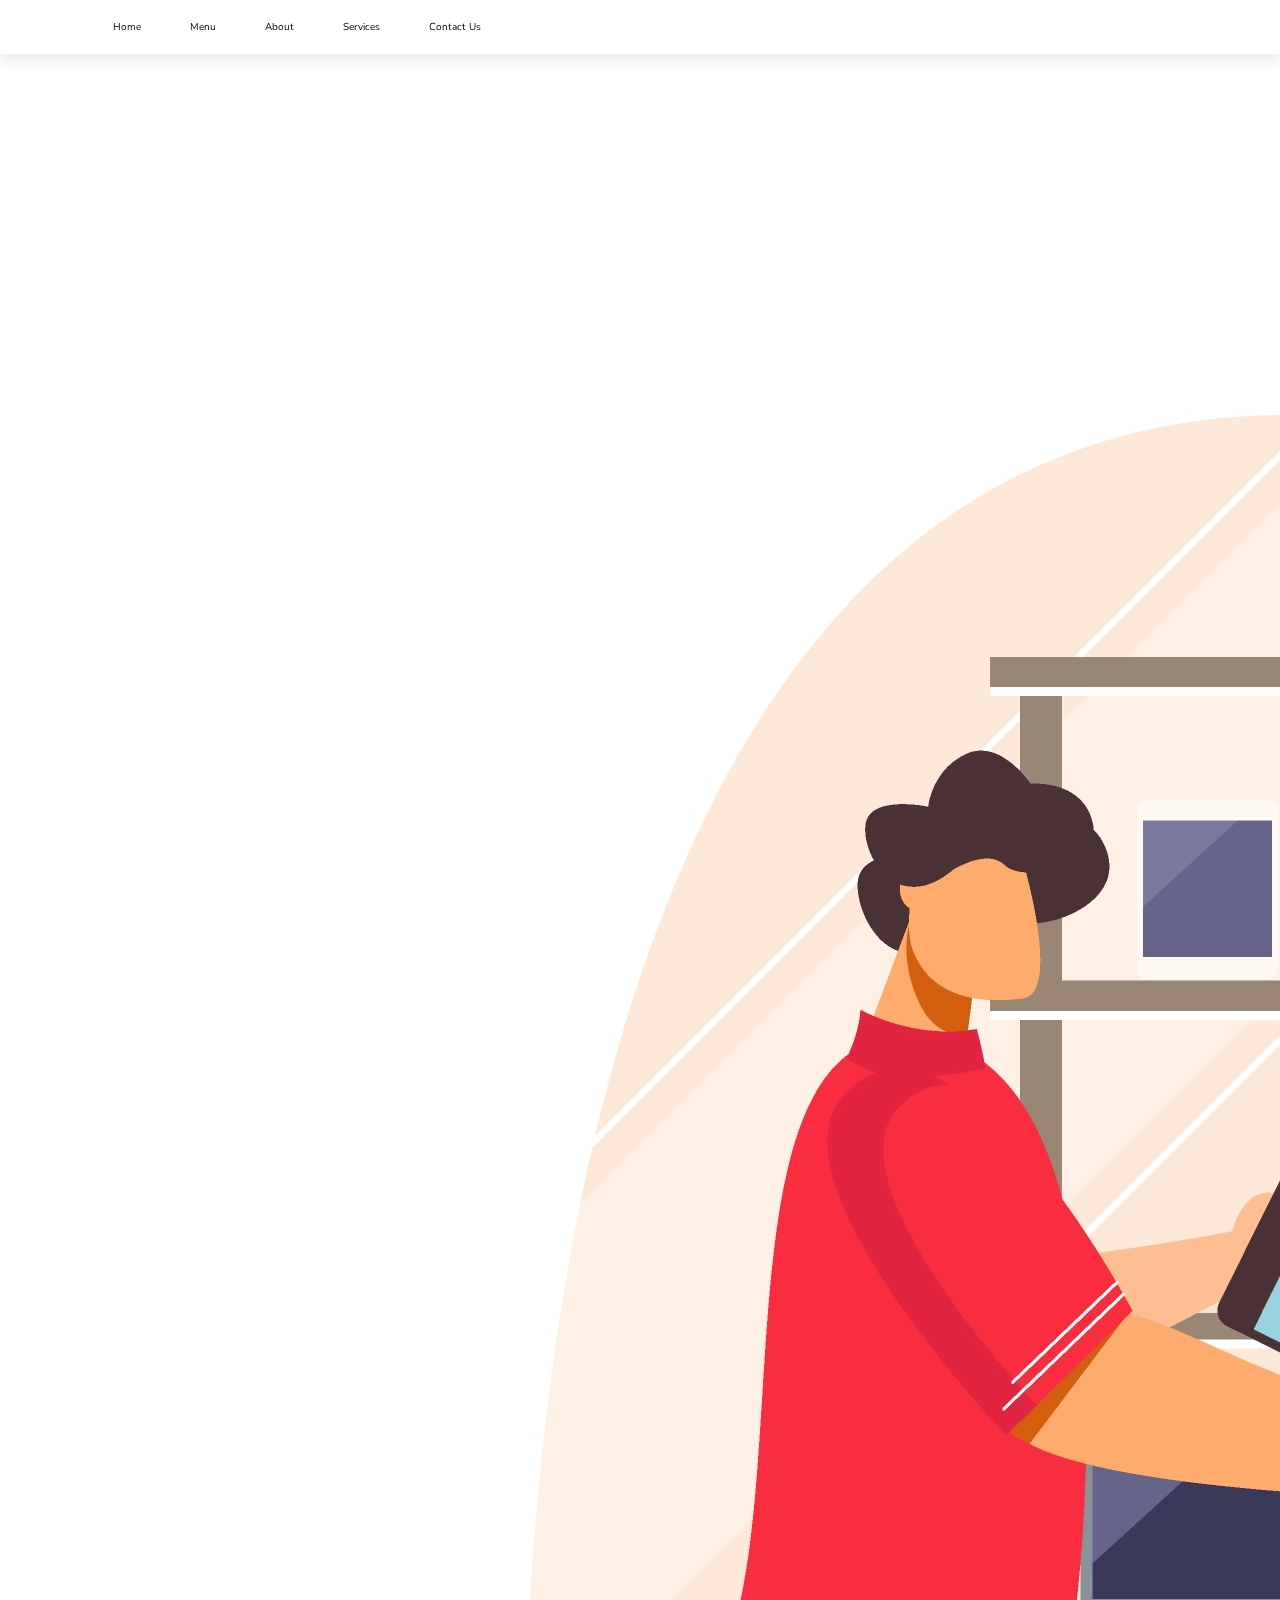
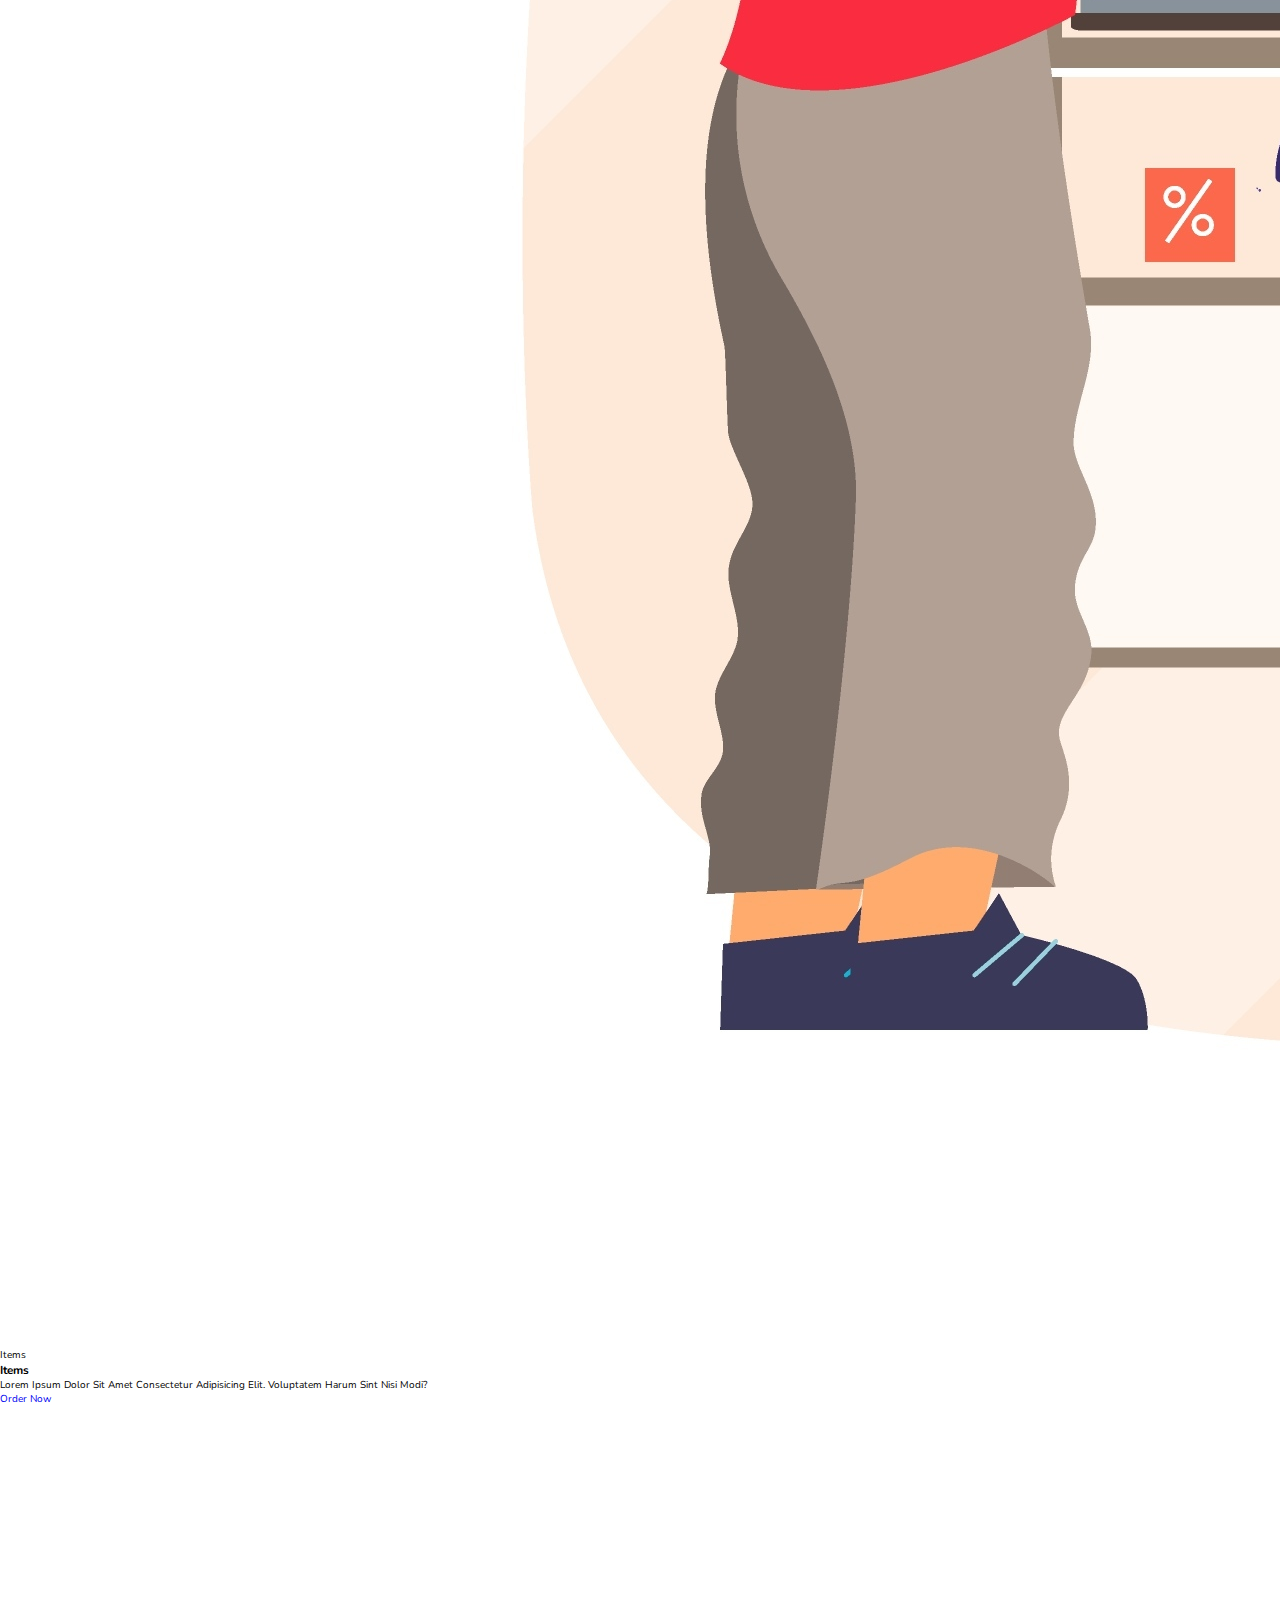
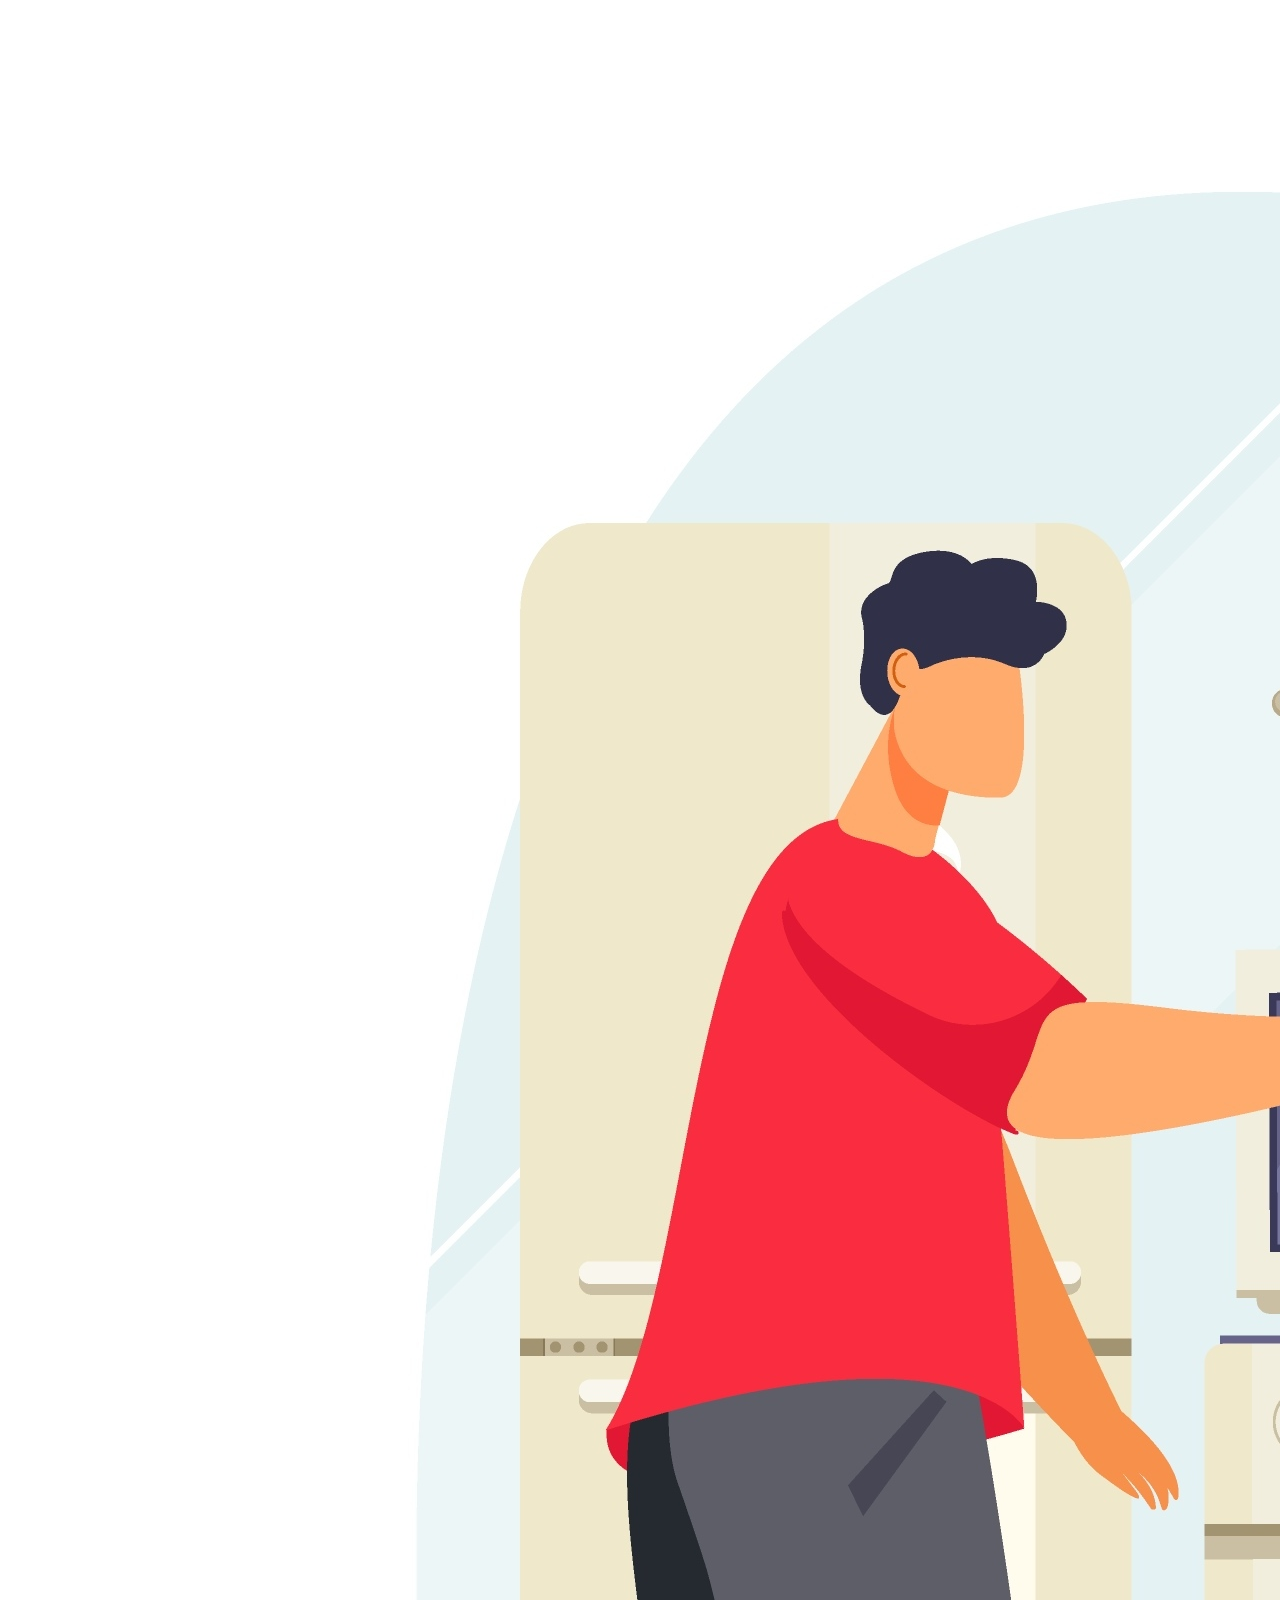
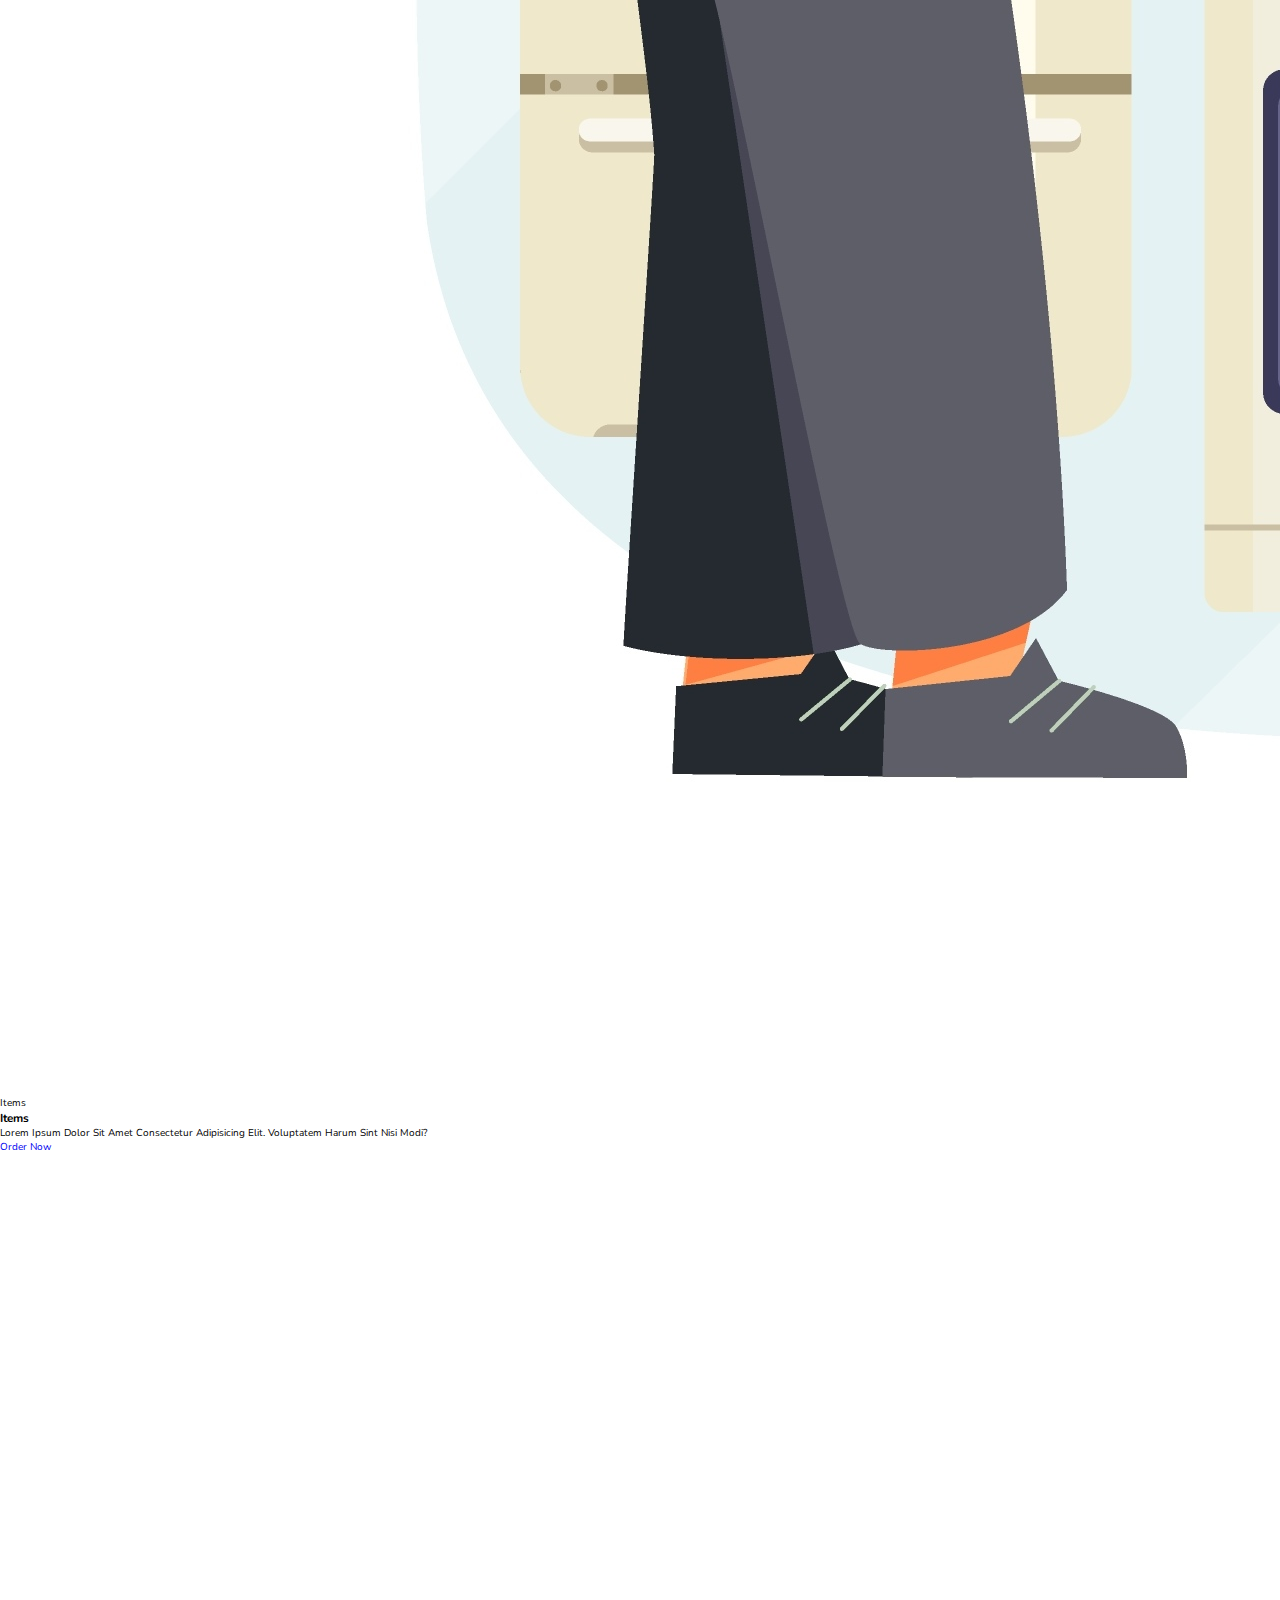
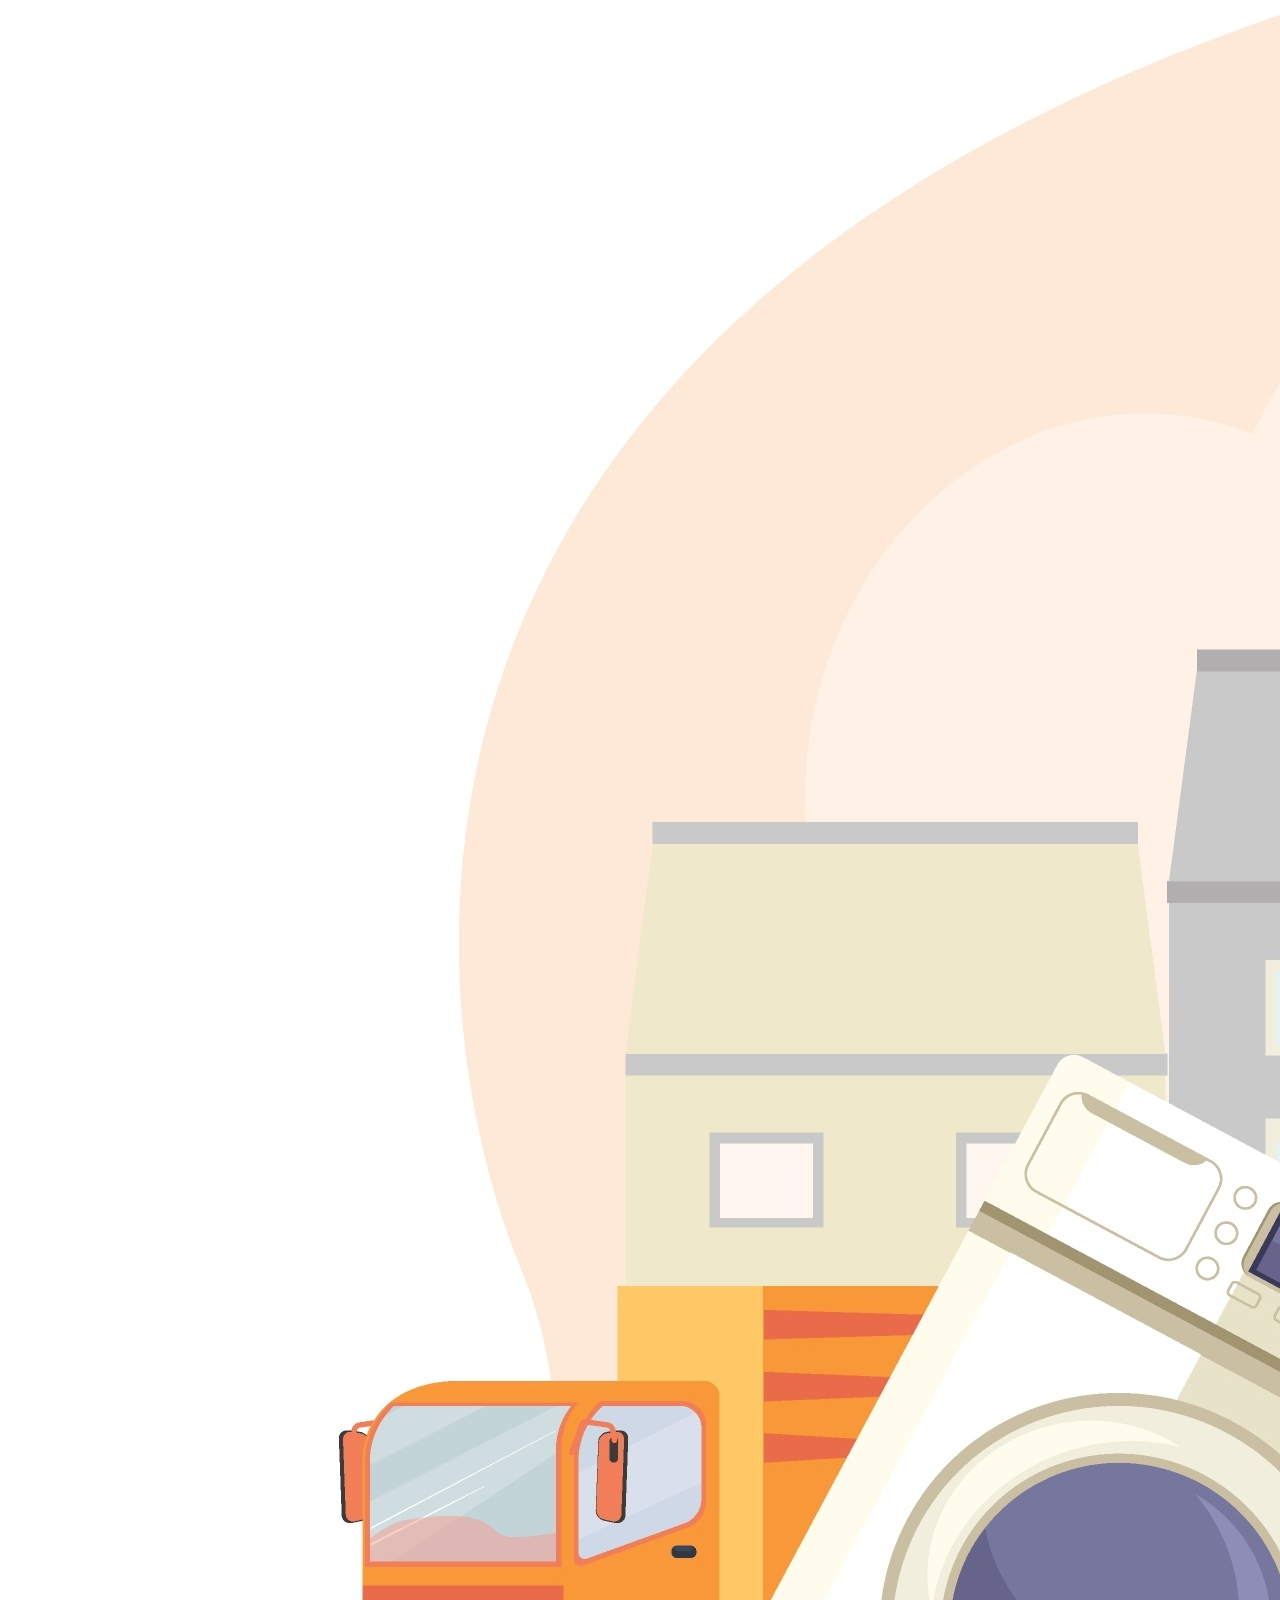
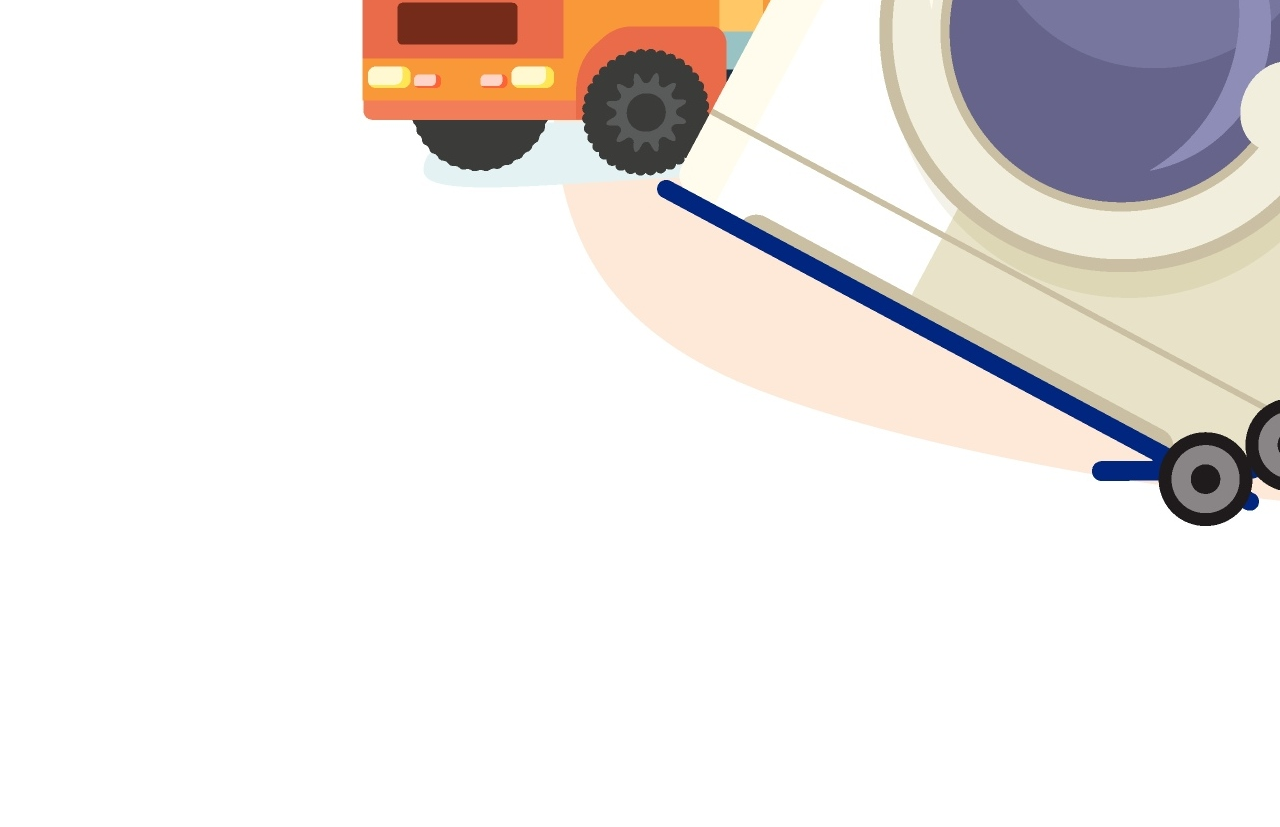
<file: frontend/index.html>
<!DOCTYPE html>
<html lang="en">
<head>
    <meta charset="UTF-8">
    <meta http-equiv="X-UA-Compatible" content="IE=edge">
    <meta name="viewport" content="width=device-width, initial-scale=1.0">
    <title>the store for all</title>
    <link rel="stylesheet" href="./css/style.css">

</head>
<body>
    
    <!-- header starts here -->

    <header class="navbar">

        <div class="header">
            <ul class="navbar-ul">
                <li class="box-1">Home</li>
                <li class="box-2">Menu</li>
                <li class="box-3">About</li>
                <li class="box-4">Services</li>
                <li class="box-5">Contact Us</li>
            </ul>
        </div>

    </header>

    <!-- header section ends  -->

    <!-- search starts here  -->

    
    <form action="#" id="search-form">
        <input type="search" placeholder="search here..." name="" id="search-box">
        <label for="search-box" class="fas fa-search"></label>
        <i class="fas fa-times" id="close"></i>
    </form>
  
    <!-- search starts here  -->

    <!-- home section starts here  -->

    <div class="swiper-container home-slider">
        <div class="swiper-wrapper wrapper">
          <div class="swiper-slide slide">
            <div class="content">
              <span>Items</span>
              <h3>Items</h3>
              <p>Lorem ipsum dolor sit amet consectetur adipisicing elit. Voluptatem harum sint nisi modi?</p>
              <a href="#" class="btn">order now</a>
            </div>
            <div class="image">
              <img src="./img/img-1.jpg" alt="">
            </div>
          </div>

          <div class="swiper-slide slide">
            <div class="content">
              <span>Items</span>
              <h3>Items</h3>
              <p>Lorem ipsum dolor sit amet consectetur adipisicing elit. Voluptatem harum sint nisi modi?</p>
              <a href="#" class="btn">order now</a>
            </div>
            <div class="image">
              <img src="./img/img-2.jpg" alt="">
            </div>
          </div>

          <div class="swiper-slide slide">
            <div class="content">
              <span>Items</span>
              <h3>Items</h3>
              <p>Lorem ipsum dolor sit amet consectetur adipisicing elit. Voluptatem harum sint nisi modi?</p>
              <a href="#" class="btn">order now</a>
            </div>
            <div class="image">
              <img src="./img/img-3.jpg" alt="">
            </div>
          </div>

        </div>

        <div class="swiper-pagination"></div>

      </div>

    </section>


</body>
</html>
</file>
<file: frontend/css/style.css>
@import url('https://fonts.googleapis.com/css2?family=Nunito:wght@200;300;400;600;700&display=swap');

*{
    font-family: 'Nunito', sans-serif;
    margin:0; padding:0;
    box-sizing: border-box;
    text-decoration: none;
    outline: none; border:none;
    text-transform: capitalize;
    transition: all .2s linear;
}

html{
    font-size: 62.5%;
    overflow-x: hidden;
    scroll-padding-top: 5.5rem;
    scroll-behavior: smooth;
}

:root{
    --green:#27ae60;
    --black:#192a56;
    --light-color:#666;
    --box-shadow:0 .5rem 1.5rem rgba(0,0,0,.1);
}

.header{
    position: fixed;
    top:0; left: 0; right:0;
    background: #fff;
    padding:1rem 7%;
    display: flex;
    align-items: center;
    justify-content: space-between;
    z-index: 1000;
    box-shadow: var(--box-shadow);
}

.navbar-ul li{
    list-style: none;
    display: inline-block;
    padding: 10px 23px;
}


#search-form{
    position: fixed;
    top:-110%; left:0; 
    height:100%; width:100%;
    z-index: 1004;
    background:rgba(0,0,0,.8);
    display: flex;
    align-items: center;
    justify-content: center;
    padding:0 1rem;
}

header{
    position: fixed;
    top:0; left: 0; right:0;
    background: #fff;
    padding:1rem 7%;
    display: flex;
    align-items: center;
    justify-content: space-between;
    z-index: 1000;
    box-shadow: var(--box-shadow);
}

#search-form{
    position: fixed;
    top:-110%; left:0; 
    height:100%; width:100%;
    z-index: 1004;
    background:rgba(0,0,0,.8);
    display: flex;
    align-items: center;
    justify-content: center;
    padding:0 1rem;
}
</file>
